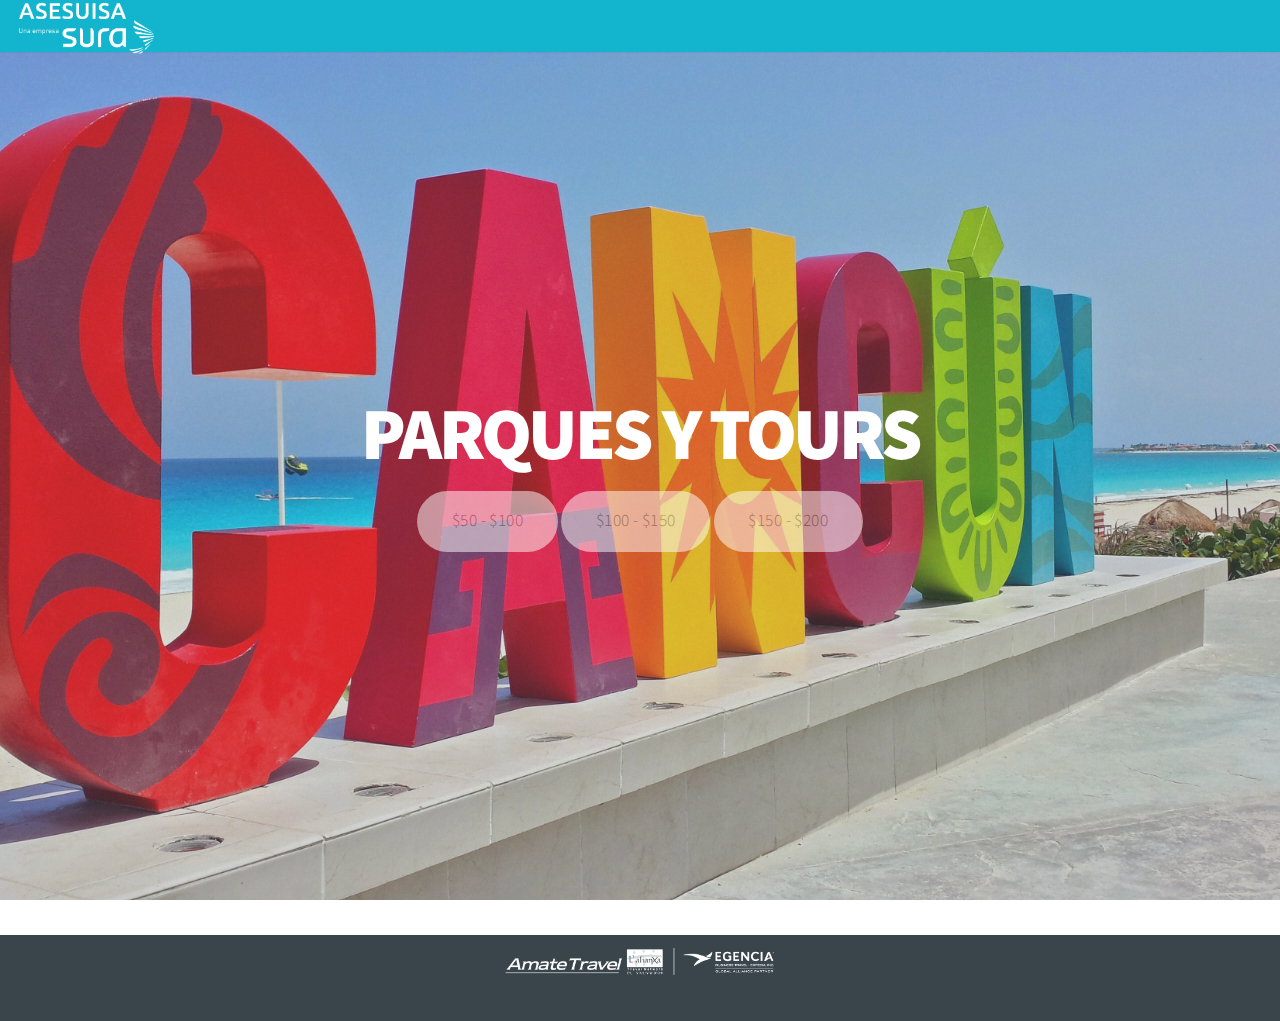
<file: ACUN/Tours/index.html>
<!DOCTYPE HTML>
<html>
<head>
<title>Parques y tours</title>
<meta charset="utf-8" />
<meta name="viewport" content="width=device-width, initial-scale=1" />
<link rel="stylesheet" href="assets/css/main.css" />
</head>
<body>
	<!-- Header -->
	<header id="header">
		<h1>
			<img alt="Logo" src="../../images/Logobl.png" width="139px"
				height="56px">
		</h1>
	</header>
	<!-- Intro -->
	<!-- 
	 -->
	<section id="intro" class="main style1 dark fullscreen">
		<div class="content">
			<header>
				<h2>PARQUES Y TOURS</h2>
			</header>
			<p>
				<a href="#test" onclick="pst(0);"><input type="button"
					value="$50 - $100" style="color: gray;" /></a> <a href="#test"
					onclick="pst(1);"><input type="button" value="$100 - $150"
					style="color: gray;" /></a> <a href="#test" onclick="pst(2);"><input
					type="button" value="$150 - $200" style="color: gray;" /></a>
			</p>
		</div>
	</section>

	<form action="index.html" method="post">
		<section id="test"></section>
	</form>

	<!-- One -->
	<!-- <form action="index.html" method="post" enctype="application/x-www-form-urlencoded">
	<section id="one" class="main style2 right dark fullscreen"
		style="background: url('images/overlay.png'), url('images/chichenluz2.jpg'); background-size: 260px 260px, cover; background-position: top left, center center; background-attachment: fixed, fixed;">

		<div class="content box style2" id="cntnd">
			<header>
				<h2>Chichen ITZA</h2>
			</header>
			<table>
				<tr>
					<td>
						<p style="font-size: 12pt; text-align: justify;">Visite
							Chichen Itza y sienta el misticismo de esta hermosa zona
							arqueológica donde podrá conocer la maravillosa Pirámide de
							Kukulcan, el Templo de los Guerreros y el Juego de Pelota que
							fueron diseñados bajo la influencia de la raza Tolteca y que
							formaron la mágica capital del Imperio Maya. Chichén Itzá se ha
							convertido en una de las nuevas Siete Maravillas del Mundo. En
							este tour también visitará un hermoso Cenote.</p>
					</td>
				</tr>
				<tr>
					<td>
						<p>
							Incluye: Transportación, Guía bilingüe, Entradas, Almuerzo
							buffet, Nado en Cenote. <br> Horario: Lunes a Sábado –
							Duración: 10 hrs Aprox.
						</p>
					</td>
				</tr>
			</table>
		</div>
	</section>
	<section id="two" class="main style2 right dark fullscreen"
		style="background: url('images/overlay.png'), url('images/chichenluz.jpg'); background-size: 260px 260px, cover; background-position: top left, center center; background-attachment: fixed, fixed;">
		<div class="content box style2" id="cntnd">
			<header>
				<h2>Chichen ITZA</h2>
			</header>
			<table>
				<tr>
					<td>
						<p style="font-size: 12pt; text-align: justify;">Visite
							Chichen Itza y sienta el misticismo de esta hermosa zona
							arqueológica donde podrá conocer la maravillosa Pirámide de
							Kukulcan, el Templo de los Guerreros y el Juego de Pelota que
							fueron diseñados bajo la influencia de la raza Tolteca y que
							formaron la mágica capital del Imperio Maya. Chichén Itzá se ha
							convertido en una de las nuevas Siete Maravillas del Mundo. En
							este tour también visitará un hermoso Cenote.</p>
					</td>
				</tr>
				<tr>
					<td>
						<p>
							Incluye: Transportación, Guía bilingüe, Entradas, Almuerzo
							buffet, Nado en Cenote. <br> Horario: Lunes a Sábado –
							Duración: 10 hrs Aprox.
						</p>
					</td>
				</tr>
			</table>
		</div>
	</section> -->
	<!-- </form> -->
	<footer id="footer" style="text-align: center;">
		<!-- Menu -->
		<ul>
			<li><a href="amatetravel.com" target=" "><img
					alt="powerby-amatetravel"
					src="../images/Amate Travel para fondo gris-01.png" width="290px"
					height="44px"></a></li>
		</ul>

	</footer>

	<!-- Scripts -->
	<script src="assets/js/jquery.min.js"></script>
	<script src="assets/js/jquery.poptrox.min.js"></script>
	<script src="assets/js/jquery.scrolly.min.js"></script>
	<script src="assets/js/jquery.scrollex.min.js"></script>
	<script src="assets/js/skel.min.js"></script>
	<script src="assets/js/tours.js"></script>
	<script src="assets/js/util.js"></script>
	<script src="assets/js/main.js"></script>

</body>
</html>
</file>
<file: ACUN/Tours/assets/css/main.css>
@import
	url("https://fonts.googleapis.com/css?family=Source+Sans+Pro:300,900");

@import url("font-awesome.min.css");

/*
	Big Picture by HTML5 UP
	html5up.net | @ajlkn
	Free for personal and commercial use under the CCA 3.0 license (html5up.net/license)
*/

/* Reset */
html, body, div, span, applet, object, iframe, h1, h2, h3, h4, h5, h6, p,
	blockquote, pre, a, abbr, acronym, address, big, cite, code, del, dfn,
	em, img, ins, kbd, q, s, samp, small, strike, strong, sub, sup, tt, var,
	b, u, i, center, dl, dt, dd, ol, ul, li, fieldset, form, label, legend,
	table, caption, tbody, tfoot, thead, tr, th, td, article, aside, canvas,
	details, embed, figure, figcaption, footer, header, hgroup, menu, nav,
	output, ruby, section, summary, time, mark, audio, video {
	margin: 0;
	padding: 0;
	border: 0;
	font-size: 100%;
	font: inherit;
	vertical-align: baseline;
}

article, aside, details, figcaption, figure, footer, header, hgroup,
	menu, nav, section {
	display: block;
}

body {
	line-height: 1;
}

ol, ul {
	list-style: none;
}

blockquote, q {
	quotes: none;
}

blockquote:before, blockquote:after, q:before, q:after {
	content: '';
	content: none;
}

table {
	border-collapse: collapse;
	border-spacing: 0;
}

body {
	-webkit-text-size-adjust: none;
}

/* Box Model */
*, *:before, *:after {
	-moz-box-sizing: border-box;
	-webkit-box-sizing: border-box;
	box-sizing: border-box;
}

/* Basic */
@
-ms-viewport {
	width: device-width;
}

html {
	height: 100%;
}

body {
	background: #ffffff;
	height: 100%;
	min-width: 320px;
}

body.is-loading *, body.is-loading *:before, body.is-loading *:after {
	-moz-animation: none !important;
	-webkit-animation: none !important;
	-ms-animation: none !important;
	animation: none !important;
	-moz-transition: none !important;
	-webkit-transition: none !important;
	-ms-transition: none !important;
	transition: none !important;
}

/* Spinner */
@
-moz-keyframes spinner-rotate { 0% {
	-moz-transform: scale(1) rotate(0deg);
	-webkit-transform: scale(1) rotate(0deg);
	-ms-transform: scale(1) rotate(0deg);
	transform: scale(1) rotate(0deg);
}

100%
{
-moz-transform


:

 

scale


(1)
rotate


(360
deg
);


			

-webkit-transform


:

 

scale


(1)
rotate


(360
deg
);


			

-ms-transform


:

 

scale


(1)
rotate


(360
deg
);


			

transform


:

 

scale


(1)
rotate


(360
deg
);


		

}
}
@
-webkit-keyframes spinner-rotate { 0% {
	-moz-transform: scale(1) rotate(0deg);
	-webkit-transform: scale(1) rotate(0deg);
	-ms-transform: scale(1) rotate(0deg);
	transform: scale(1) rotate(0deg);
}

100%
{
-moz-transform


:

 

scale


(1)
rotate


(360
deg
);


			

-webkit-transform


:

 

scale


(1)
rotate


(360
deg
);


			

-ms-transform


:

 

scale


(1)
rotate


(360
deg
);


			

transform


:

 

scale


(1)
rotate


(360
deg
);


		

}
}
@
-ms-keyframes spinner-rotate { 0% {
	-moz-transform: scale(1) rotate(0deg);
	-webkit-transform: scale(1) rotate(0deg);
	-ms-transform: scale(1) rotate(0deg);
	transform: scale(1) rotate(0deg);
}

100%
{
-moz-transform


:

 

scale


(1)
rotate


(360
deg
);


			

-webkit-transform


:

 

scale


(1)
rotate


(360
deg
);


			

-ms-transform


:

 

scale


(1)
rotate


(360
deg
);


			

transform


:

 

scale


(1)
rotate


(360
deg
);


		

}
}
@
keyframes spinner-rotate { 0% {
	-moz-transform: scale(1) rotate(0deg);
	-webkit-transform: scale(1) rotate(0deg);
	-ms-transform: scale(1) rotate(0deg);
	transform: scale(1) rotate(0deg);
}

100%
{
-moz-transform


:

 

scale


(1)
rotate


(360
deg
);


			

-webkit-transform


:

 

scale


(1)
rotate


(360
deg
);


			

-ms-transform


:

 

scale


(1)
rotate


(360
deg
);


			

transform


:

 

scale


(1)
rotate


(360
deg
);


		

}
}

/* Loader */
@
-moz-keyframes spinner-show { 0% {
	opacity: 0;
}

100%
{
opacity


:

 

1;
}
}
@
-webkit-keyframes spinner-show { 0% {
	opacity: 0;
}

100%
{
opacity


:

 

1;
}
}
@
-ms-keyframes spinner-show { 0% {
	opacity: 0;
}

100%
{
opacity


:

 

1;
}
}
@
keyframes spinner-show { 0% {
	opacity: 0;
}

100%
{
opacity


:

 

1;
}
}
@
-moz-keyframes spinner-hide { 0% {
	-moz-transform: scale(1) rotate(0deg);
	-webkit-transform: scale(1) rotate(0deg);
	-ms-transform: scale(1) rotate(0deg);
	transform: scale(1) rotate(0deg);
	color: #e5e6e7;
	z-index: 100001;
}

99%
{
-moz-transform


:

 

scale


(0
.5


)
rotate


(360
deg
);


			

-webkit-transform


:

 

scale


(0
.5


)
rotate


(360
deg
);


			

-ms-transform


:

 

scale


(0
.5


)
rotate


(360
deg
);


			

transform


:

 

scale


(0
.5


)
rotate


(360
deg
);


			

color


:

 

#e5e6e7


;
z-index


:

 

100001;
}
100%
{
-moz-transform


:

 

scale


(0
.5


)
rotate


(360
deg
);


			

-webkit-transform


:

 

scale


(0
.5


)
rotate


(360
deg
);


			

-ms-transform


:

 

scale


(0
.5


)
rotate


(360
deg
);


			

transform


:

 

scale


(0
.5


)
rotate


(360
deg
);


			

color


:

 

#e5e6e7


;
z-index


:

 

-1;
}
}
@
-webkit-keyframes spinner-hide { 0% {
	-moz-transform: scale(1) rotate(0deg);
	-webkit-transform: scale(1) rotate(0deg);
	-ms-transform: scale(1) rotate(0deg);
	transform: scale(1) rotate(0deg);
	color: #e5e6e7;
	z-index: 100001;
}

99%
{
-moz-transform


:

 

scale


(0
.5


)
rotate


(360
deg
);


			

-webkit-transform


:

 

scale


(0
.5


)
rotate


(360
deg
);


			

-ms-transform


:

 

scale


(0
.5


)
rotate


(360
deg
);


			

transform


:

 

scale


(0
.5


)
rotate


(360
deg
);


			

color


:

 

#e5e6e7


;
z-index


:

 

100001;
}
100%
{
-moz-transform


:

 

scale


(0
.5


)
rotate


(360
deg
);


			

-webkit-transform


:

 

scale


(0
.5


)
rotate


(360
deg
);


			

-ms-transform


:

 

scale


(0
.5


)
rotate


(360
deg
);


			

transform


:

 

scale


(0
.5


)
rotate


(360
deg
);


			

color


:

 

#e5e6e7


;
z-index


:

 

-1;
}
}
@
-ms-keyframes spinner-hide { 0% {
	-moz-transform: scale(1) rotate(0deg);
	-webkit-transform: scale(1) rotate(0deg);
	-ms-transform: scale(1) rotate(0deg);
	transform: scale(1) rotate(0deg);
	color: #e5e6e7;
	z-index: 100001;
}

99%
{
-moz-transform


:

 

scale


(0
.5


)
rotate


(360
deg
);


			

-webkit-transform


:

 

scale


(0
.5


)
rotate


(360
deg
);


			

-ms-transform


:

 

scale


(0
.5


)
rotate


(360
deg
);


			

transform


:

 

scale


(0
.5


)
rotate


(360
deg
);


			

color


:

 

#e5e6e7


;
z-index


:

 

100001;
}
100%
{
-moz-transform


:

 

scale


(0
.5


)
rotate


(360
deg
);


			

-webkit-transform


:

 

scale


(0
.5


)
rotate


(360
deg
);


			

-ms-transform


:

 

scale


(0
.5


)
rotate


(360
deg
);


			

transform


:

 

scale


(0
.5


)
rotate


(360
deg
);


			

color


:

 

#e5e6e7


;
z-index


:

 

-1;
}
}
@
keyframes spinner-hide { 0% {
	-moz-transform: scale(1) rotate(0deg);
	-webkit-transform: scale(1) rotate(0deg);
	-ms-transform: scale(1) rotate(0deg);
	transform: scale(1) rotate(0deg);
	color: #e5e6e7;
	z-index: 100001;
}

99%
{
-moz-transform


:

 

scale


(0
.5


)
rotate


(360
deg
);


			

-webkit-transform


:

 

scale


(0
.5


)
rotate


(360
deg
);


			

-ms-transform


:

 

scale


(0
.5


)
rotate


(360
deg
);


			

transform


:

 

scale


(0
.5


)
rotate


(360
deg
);


			

color


:

 

#e5e6e7


;
z-index


:

 

100001;
}
100%
{
-moz-transform


:

 

scale


(0
.5


)
rotate


(360
deg
);


			

-webkit-transform


:

 

scale


(0
.5


)
rotate


(360
deg
);


			

-ms-transform


:

 

scale


(0
.5


)
rotate


(360
deg
);


			

transform


:

 

scale


(0
.5


)
rotate


(360
deg
);


			

color


:

 

#e5e6e7


;
z-index


:

 

-1;
}
}
@
-moz-keyframes overlay-hide { 0% {
	opacity: 1;
	z-index: 100000;
}

15%
{
opacity


:

 

1;
z-index


:

 

100000;
}
99%
{
opacity


:

 

0;
z-index


:

 

100000;
}
100%
{
opacity


:

 

0;
z-index


:

 

-1;
}
}
@
-webkit-keyframes overlay-hide { 0% {
	opacity: 1;
	z-index: 100000;
}

15%
{
opacity


:

 

1;
z-index


:

 

100000;
}
99%
{
opacity


:

 

0;
z-index


:

 

100000;
}
100%
{
opacity


:

 

0;
z-index


:

 

-1;
}
}
@
-ms-keyframes overlay-hide { 0% {
	opacity: 1;
	z-index: 100000;
}

15%
{
opacity


:

 

1;
z-index


:

 

100000;
}
99%
{
opacity


:

 

0;
z-index


:

 

100000;
}
100%
{
opacity


:

 

0;
z-index


:

 

-1;
}
}
@
keyframes overlay-hide { 0% {
	opacity: 1;
	z-index: 100000;
}

15%
{
opacity


:

 

1;
z-index


:

 

100000;
}
99%
{
opacity


:

 

0;
z-index


:

 

100000;
}
100%
{
opacity


:

 

0;
z-index


:

 

-1;
}
}
body {
	text-decoration: none;
}

body:before {
	-moz-animation: spinner-show 1.5s 1 0.25s ease forwards, spinner-hide
		0.25s ease-in-out forwards !important;
	-webkit-animation: spinner-show 1.5s 1 0.25s ease forwards, spinner-hide
		0.25s ease-in-out forwards !important;
	-ms-animation: spinner-show 1.5s 1 0.25s ease forwards, spinner-hide
		0.25s ease-in-out forwards !important;
	animation: spinner-show 1.5s 1 0.25s ease forwards, spinner-hide 0.25s
		ease-in-out forwards !important;
	-moz-transform-origin: 50% 50%;
	-webkit-transform-origin: 50% 50%;
	-ms-transform-origin: 50% 50%;
	transform-origin: 50% 50%;
	-moz-osx-font-smoothing: grayscale;
	-webkit-font-smoothing: antialiased;
	font-family: FontAwesome;
	font-style: normal;
	font-weight: normal;
	text-transform: none !important;
	color: #e5e6e7;
	content: '\f1ce';
	cursor: default;
	display: block;
	font-size: 2em;
	height: 2em;
	left: 50%;
	line-height: 2em;
	margin: -1em 0 0 -1em;
	opacity: 0;
	position: fixed;
	text-align: center;
	top: 50%;
	width: 2em;
	z-index: -1;
}

body:after {
	-moz-animation: overlay-hide 1.5s ease-in forwards !important;
	-webkit-animation: overlay-hide 1.5s ease-in forwards !important;
	-ms-animation: overlay-hide 1.5s ease-in forwards !important;
	animation: overlay-hide 1.5s ease-in forwards !important;
	background: #ffffff;
	content: '';
	display: block;
	height: 100%;
	left: 0;
	opacity: 0;
	position: fixed;
	top: 0;
	width: 100%;
	z-index: -1;
}

body.is-loading:before {
	-moz-animation: spinner-show 1.5s 1 0.25s ease forwards, spinner-rotate
		0.75s infinite linear !important;
	-webkit-animation: spinner-show 1.5s 1 0.25s ease forwards,
		spinner-rotate 0.75s infinite linear !important;
	-ms-animation: spinner-show 1.5s 1 0.25s ease forwards, spinner-rotate
		0.75s infinite linear !important;
	animation: spinner-show 1.5s 1 0.25s ease forwards, spinner-rotate 0.75s
		infinite linear !important;
	z-index: 100001;
}

body.is-loading:after {
	-moz-animation: none !important;
	-webkit-animation: none !important;
	-ms-animation: none !important;
	animation: none !important;
	opacity: 1;
	z-index: 100000;
}

@media ( -webkit-min-device-pixel-ratio : 2) {
	body:before {
		line-height: 2.025em;
	}
}

/* Type */
body, input, textarea, select {
	font-family: "Source Sans Pro", "sans-serif";
	font-weight: 300;
	font-size: 18pt;
	line-height: 1em;
	color: #39454b;
	letter-spacing: 0.025em;
}

@media screen and (max-width: 1920px) {
	body, input, textarea, select {
		font-size: 17pt;
	}
}

@media screen and (max-width: 1680px) {
	body, input, textarea, select {
		font-size: 15pt;
	}
}

@media screen and (max-width: 1280px) {
	body, input, textarea, select {
		font-size: 13pt;
	}
}

@media screen and (max-width: 1000px) {
	body, input, textarea, select {
		font-size: 13pt;
	}
}

@media screen and (max-width: 736px) {
	body, input, textarea, select {
		font-size: 12pt;
		line-height: 1.5em;
	}
}

h1, h2, h3, h4, h5, h6 {
	font-weight: 900;
	color: inherit;
	letter-spacing: -0.0325em;
}

h1 a, h2 a, h3 a, h4 a, h5 a, h6 a {
	color: inherit;
	text-decoration: none;
}

h2 {
	font-size: 2.25em;
	line-height: 1.25em;
	letter-spacing: -0.05em;
}

@media screen and (max-width: 736px) {
	h2 {
		font-size: 1.5em;
	}
}

strong, b {
	font-weight: 900;
	color: inherit;
}

em, i {
	font-style: italic;
}

a {
	-moz-transition: color 0.2s ease-in-out;
	-webkit-transition: color 0.2s ease-in-out;
	-ms-transition: color 0.2s ease-in-out;
	transition: color 0.2s ease-in-out;
	color: #98c593;
}

sub {
	position: relative;
	top: 0.5em;
	font-size: 0.8em;
}

sup {
	position: relative;
	top: -0.5em;
	font-size: 0.8em;
}

hr {
	border: 0;
	border-top: solid 1px #e5e6e7;
}

blockquote {
	border-left: solid 0.5em #e5e6e7;
	padding: 1em 0 1em 2em;
	font-style: italic;
}

p, ul, ol, dl, table {
	margin-bottom: 1em;
}

/* Box */
.box {
	background: #ffffff;
	color: #39454b;
	padding: 2em;
}

.box>:last-child {
	margin-bottom: 0;
}

.box.style2 {
	padding: 3.5em 2.5em 3.5em 2.5em;
}

@media screen and (max-width: 736px) {
	.box {
		padding: 1em;
	}
	.box.style2 {
		padding: 1.5em 1.25em 1.5em 1.25em;
		background-color: rgba(255, 255, 255, 0.9);
	}
}

/* Button */
input[type="button"], input[type="submit"], input[type="reset"], .button,
	button {
	-moz-appearance: none;
	-webkit-appearance: none;
	-ms-appearance: none;
	appearance: none;
	-moz-transition: background-color 0.2s ease-in-out;
	-webkit-transition: background-color 0.2s ease-in-out;
	-ms-transition: background-color 0.2s ease-in-out;
	transition: background-color 0.2s ease-in-out;
	background-color: #ffffff;
	border: 0;
	opacity: 0.5;
	border-radius: 3.5em;
	color: #ffffff;
	cursor: pointer;
	display: inline-block;
	height: 3.5em;
	line-height: 3.5em;
	outline: 0;
	padding: 0 2em 0 2em;
	position: relative;
	text-align: center;
	text-decoration: none;
}

input[type="button"].down, input[type="submit"].down, input[type="reset"].down,
	.button.down, button.down {
	width: 5em;
	height: 5em;
	line-height: 4.5em;
	padding: 0;
	background-image: url("images/dark-arrow.svg");
	background-position: center center;
	background-repeat: no-repeat;
	text-indent: -10em;
	overflow: hidden;
}

input[type="button"].down.anchored, input[type="submit"].down.anchored,
	input[type="reset"].down.anchored, .button.down.anchored, button.down.anchored
	{
	bottom: 0;
	border-bottom: 0;
	border-radius: 3em 3em 0 0;
	height: 4.5em;
	margin-left: -2.5em;
}

input[type="button"].anchored, input[type="submit"].anchored, input[type="reset"].anchored,
	.button.anchored, button.anchored {
	position: absolute;
	left: 50%;
}

input[type="button"]:hover, input[type="submit"]:hover, input[type="reset"]:hover,
	.button:hover, button:hover {
	background-color: #ffffff;
	opacity: 1;
}

input[type="button"]:active, input[type="submit"]:active, input[type="reset"]:active,
	.button:active, button:active {
	background-color: #88bc82;
}

input[type="button"].style2, input[type="submit"].style2, input[type="reset"].style2,
	.button.style2, button.style2 {
	background-color: transparent;
	border: solid 2px #e5e6e7;
	color: inherit;
}

input[type="button"].style2:hover, input[type="submit"].style2:hover,
	input[type="reset"].style2:hover, .button.style2:hover, button.style2:hover
	{
	background-color: rgba(229, 230, 231, 0.25);
}

input[type="button"].style2:active, input[type="submit"].style2:active,
	input[type="reset"].style2:active, .button.style2:active, button.style2:active
	{
	background-color: rgba(229, 230, 231, 0.375);
}

input[type="button"].style2.down, input[type="submit"].style2.down,
	input[type="reset"].style2.down, .button.style2.down, button.style2.down
	{
	background-image: url("images/arrow.svg");
}

/* Form */
form {
	margin: 0 0 2em 0;
}

form .field {
	margin: 0 0 1.5em 0;
}

form .field.half {
	width: 50%;
	float: left;
	padding: 0 0 0 0.75em;
}

form .field.half.first {
	padding: 0 0.75em 0 0;
}

form>.actions {
	margin: 1.5em 0 0 0 !important;
}

@media screen and (max-width: 736px) {
	form .field {
		margin: 0 0 1em 0;
	}
	form .field.half {
		padding: 0 0 0 0.5em;
	}
	form .field.half.first {
		padding: 0 0.5em 0 0;
	}
	form>.actions {
		margin: 1em 0 0 0 !important;
	}
}

@media screen and (max-width: 480px) {
	form .field.half {
		width: 100%;
		float: none;
		padding: 0;
	}
	form .field.half.first {
		padding: 0;
	}
}

label {
	display: block;
}

input[type="text"], input[type="password"], input[type="email"], input[type="tel"],
	input[type="search"], input[type="url"], select, textarea {
	-moz-appearance: none;
	-webkit-appearance: none;
	-ms-appearance: none;
	appearance: none;
	-moz-transition: border-color 0.2s ease-in-out, color 0.2s ease-in-out;
	-webkit-transition: border-color 0.2s ease-in-out, color 0.2s
		ease-in-out;
	-ms-transition: border-color 0.2s ease-in-out, color 0.2s ease-in-out;
	transition: border-color 0.2s ease-in-out, color 0.2s ease-in-out;
	color: #39454b;
	display: block;
	width: 100%;
	padding: 0.65em 0.75em;
	background: none;
	border: solid 2px #e5e6e7;
	color: inherit;
	border-radius: 0.5em;
	outline: none;
	
}

input[type="text"]:focus, input[type="password"]:focus, input[type="email"]:focus,
	input[type="tel"]:focus, input[type="search"]:focus, input[type="url"]:focus,
	select:focus, textarea:focus {
	border-color: #9ac8e9;
}

input[type="text"], input[type="password"], input[type="email"], input[type="tel"],
	input[type="search"], input[type="url"], select {
	line-height: 1.35em;
}

textarea {
	min-height: 8em;
}

::-moz-focus-inner {
	border: 0;
}

::-webkit-input-placeholder {
	opacity: 0.375;
}

:-moz-placeholder {
	opacity: 0.375;
}

::-moz-placeholder {
	opacity: 0.375;
}

:-ms-input-placeholder {
	opacity: 0.375;
}

.formerize-placeholder {
	opacity: 0.375;
}

/* Icon */
.icon {
	text-decoration: none;
}

.icon:before {
	display: inline-block;
	font-family: FontAwesome;
	font-size: 1.25em;
	text-decoration: none;
	font-style: normal;
	font-weight: normal;
	line-height: 1;
	-webkit-font-smoothing: antialiased;
	-moz-osx-font-smoothing: grayscale;
}

.icon>.label {
	display: none;
}

/* Image */
.image {
	position: relative;
	display: inline-block;
}

.image:before {
	content: '';
	position: absolute;
	left: 0;
	top: 0;
	width: 100%;
	height: 100%;
	background: url("images/overlay.png");
}

.image img {
	display: block;
	width: 100%;
}

.image.featured {
	display: block;
	width: 100%;
	margin: 0 0 2em 0;
}

.image.fit {
	display: block;
	width: 100%;
}

.image.left {
	float: left;
	margin: 0 2em 2em 0;
}

.image.centered {
	display: block;
	margin: 0 0 2em 0;
}

.image.centered img {
	margin: 0 auto;
	width: auto;
}

/* List */
ul.default {
	list-style: disc;
	padding-left: 1em;
}

ul.default li {
	padding-left: 0.5em;
}

ul.icons {
	cursor: default;
}

ul.icons li {
	display: inline-block;
}

ul.icons a {
	display: inline-block;
	width: 2em;
	height: 2em;
	line-height: 2em;
	text-align: center;
	border: 0;
}

ul.menu {
	cursor: default;
}

ul.menu li {
	display: inline-block;
	line-height: 1em;
	border-left: solid 1px #e5e6e7;
	padding: 0 0 0 0.5em;
	margin: 0 0 0 0.5em;
}

ul.menu li:first-child {
	border-left: 0;
	padding-left: 0;
	margin-left: 0;
}

ul.actions {
	cursor: default;
}

ul.actions li {
	display: inline-block;
	margin: 0 0 0 0.5em;
}

ul.actions li:first-child {
	margin-left: 0;
}

ol.default {
	list-style: decimal;
	padding-left: 1.25em;
}

ol.default li {
	padding-left: 0.25em;
}

/* Sections/Article */
header {
	margin-bottom: 1em;
}

header p {
	display: block;
	margin: 1em 0 0 0;
	padding: 0 0 0.5em 0;
}

footer {
	margin-top: 2em;
}

/* Table */
table {
	width: 100%;
}

table.default {
	width: 100%;
}

table.default tbody tr:nth-child(2n+2) {
	background: rgba(229, 230, 231, 0.5);
}

table.default td {
	padding: 0.5em 1em 0.5em 1em;
}

table.default th {
	text-align: left;
	font-weight: 900;
	padding: 0.5em 1em 0.5em 1em;
}

table.default thead {
	background: #39454b;
	color: #ffffff;
}

table.default tfoot {
	background: #e5e6e7;
}

/* Poptrox */
.poptrox-popup {
	-moz-box-sizing: content-box;
	-webkit-box-sizing: content-box;
	-ms-box-sizing: content-box;
	box-sizing: content-box;
	background: #fff;
	padding-bottom: 3em;
	box-shadow: 0 0.1em 0.15em 0 rgba(0, 0, 0, 0.15);
}

.poptrox-popup .loader {
	position: absolute;
	top: 50%;
	left: 50%;
	margin: -1em 0 0 -1em;
	width: 2em;
	height: 2em;
	display: block;
	font-size: 2em;
}

.poptrox-popup .loader:before {
	-moz-animation: spinner-rotate 0.75s infinite linear !important;
	-webkit-animation: spinner-rotate 0.75s infinite linear !important;
	-ms-animation: spinner-rotate 0.75s infinite linear !important;
	animation: spinner-rotate 0.75s infinite linear !important;
	-moz-osx-font-smoothing: grayscale;
	-webkit-font-smoothing: antialiased;
	font-family: FontAwesome;
	font-style: normal;
	font-weight: normal;
	text-transform: none !important;
	color: #e5e6e7;
	content: '\f1ce';
	cursor: default;
	display: block;
	height: 2em;
	left: 0;
	line-height: 2em;
	position: absolute;
	text-align: center;
	top: 0;
	width: 2em;
}

.poptrox-popup .caption {
	position: absolute;
	bottom: 0;
	left: 0;
	background: #ffffff;
	width: 100%;
	height: 3em;
	line-height: 2.8em;
	text-align: center;
	cursor: default;
	z-index: 1;
	font-size: 0.9em;
}

.poptrox-popup .nav-next, .poptrox-popup .nav-previous {
	-moz-transition: opacity 0.2s ease-in-out;
	-webkit-transition: opacity 0.2s ease-in-out;
	-ms-transition: opacity 0.2s ease-in-out;
	transition: opacity 0.2s ease-in-out;
	position: absolute;
	top: 0;
	width: 50%;
	height: 100%;
	opacity: 0;
	cursor: pointer;
	background: rgba(0, 0, 0, 0.01);
	-webkit-tap-highlight-color: rgba(255, 255, 255, 0);
}

.poptrox-popup .nav-next:before, .poptrox-popup .nav-previous:before {
	content: '';
	position: absolute;
	width: 96px;
	height: 64px;
	background: url("images/poptrox-nav.svg");
	top: calc(50% - 1.5em);
	margin: -32px 0 0 0;
}

.poptrox-popup:hover .nav-next, .poptrox-popup:hover .nav-previous {
	opacity: 0.5;
}

.poptrox-popup:hover .nav-next:hover, .poptrox-popup:hover .nav-previous:hover
	{
	opacity: 1.0;
}

.poptrox-popup .nav-previous:before {
	-moz-transform: scaleX(-1);
	-webkit-transform: scaleX(-1);
	-ms-transform: scaleX(-1);
	transform: scaleX(-1);
	-ms-filter: "FlipH";
	filter: FlipH;
}

.poptrox-popup .nav-next {
	right: 0;
}

.poptrox-popup .nav-next:before {
	right: 0;
}

.poptrox-popup .nav-previous {
	left: 0;
}

.poptrox-popup .nav-previous:before {
	left: 0;
}

.poptrox-popup .closer {
	-moz-transition: opacity 0.2s ease-in-out;
	-webkit-transition: opacity 0.2s ease-in-out;
	-ms-transition: opacity 0.2s ease-in-out;
	transition: opacity 0.2s ease-in-out;
	position: absolute;
	top: 0;
	right: 0;
	width: 64px;
	height: 64px;
	text-indent: -9999px;
	z-index: 2;
	opacity: 0;
	-webkit-tap-highlight-color: rgba(255, 255, 255, 0);
}

.poptrox-popup .closer:before {
	content: '';
	display: block;
	position: absolute;
	right: 16px;
	top: 16px;
	width: 40px;
	height: 40px;
	border-radius: 100%;
	box-shadow: inset 0 0 0 2px #fff;
	background: url("images/poptrox-closer.svg") center center;
	color: #ffffff !important;
}

.poptrox-popup:hover .closer {
	opacity: 0.5;
}

.poptrox-popup:hover .closer:hover {
	opacity: 1.0;
}

body.is-touch .poptrox-popup .nav-next, body.is-touch .poptrox-popup .nav-previous,
	body.is-touch .poptrox-popup .closer {
	opacity: 1.0 !important;
}

@media screen and (max-width: 736px) {
	.poptrox-popup .nav-next:before, .poptrox-popup .nav-previous:before {
		width: 48px;
		height: 32px;
		background-size: contain;
		margin: -16px 0 0 0;
	}
	.poptrox-popup .closer:before {
		right: 12px;
		top: 12px;
		width: 20px;
		height: 20px;
		box-shadow: inset 0 0 0 1px #fff;
		background-size: contain;
		opacity: 0.65;
	}
}

/* Gallery */
.gallery {
	display: -moz-flex;
	display: -webkit-flex;
	display: -ms-flex;
	display: flex;
	-moz-flex-wrap: wrap;
	-webkit-flex-wrap: wrap;
	-ms-flex-wrap: wrap;
	flex-wrap: wrap;
	width: 45em;
	max-width: 100%;
	margin: 0 auto 2em auto;
}

.gallery article {
	-moz-transition: -moz-transform 1s ease, opacity 1s ease;
	-webkit-transition: -webkit-transform 1s ease, opacity 1s ease;
	-ms-transition: -ms-transform 1s ease, opacity 1s ease;
	transition: transform 1s ease, opacity 1s ease;
	-moz-transform: translateX(0);
	-webkit-transform: translateX(0);
	-ms-transform: translateX(0);
	transform: translateX(0);
	width: 50%;
	position: relative;
	opacity: 1.0;
}

.gallery article .image {
	margin: 0;
	display: block;
}

.gallery article:nth-last-child(1n) {
	-moz-transition-delay: 0.05s;
	-webkit-transition-delay: 0.05s;
	-ms-transition-delay: 0.05s;
	transition-delay: 0.05s;
}

.gallery article:nth-last-child(2n) {
	-moz-transition-delay: 0.05s;
	-webkit-transition-delay: 0.05s;
	-ms-transition-delay: 0.05s;
	transition-delay: 0.05s;
}

.gallery article:nth-last-child(2n) {
	-moz-transition-delay: 0.1s;
	-webkit-transition-delay: 0.1s;
	-ms-transition-delay: 0.1s;
	transition-delay: 0.1s;
}

.gallery article:nth-last-child(3n) {
	-moz-transition-delay: 0.1s;
	-webkit-transition-delay: 0.1s;
	-ms-transition-delay: 0.1s;
	transition-delay: 0.1s;
}

.gallery article:nth-last-child(3n) {
	-moz-transition-delay: 0.15s;
	-webkit-transition-delay: 0.15s;
	-ms-transition-delay: 0.15s;
	transition-delay: 0.15s;
}

.gallery article:nth-last-child(4n) {
	-moz-transition-delay: 0.15s;
	-webkit-transition-delay: 0.15s;
	-ms-transition-delay: 0.15s;
	transition-delay: 0.15s;
}

.gallery article:nth-last-child(4n) {
	-moz-transition-delay: 0.2s;
	-webkit-transition-delay: 0.2s;
	-ms-transition-delay: 0.2s;
	transition-delay: 0.2s;
}

.gallery article:nth-last-child(5n) {
	-moz-transition-delay: 0.2s;
	-webkit-transition-delay: 0.2s;
	-ms-transition-delay: 0.2s;
	transition-delay: 0.2s;
}

.gallery article:nth-last-child(5n) {
	-moz-transition-delay: 0.25s;
	-webkit-transition-delay: 0.25s;
	-ms-transition-delay: 0.25s;
	transition-delay: 0.25s;
}

.gallery article:nth-last-child(6n) {
	-moz-transition-delay: 0.25s;
	-webkit-transition-delay: 0.25s;
	-ms-transition-delay: 0.25s;
	transition-delay: 0.25s;
}

.gallery article:nth-last-child(6n) {
	-moz-transition-delay: 0.3s;
	-webkit-transition-delay: 0.3s;
	-ms-transition-delay: 0.3s;
	transition-delay: 0.3s;
}

.gallery article:nth-last-child(7n) {
	-moz-transition-delay: 0.3s;
	-webkit-transition-delay: 0.3s;
	-ms-transition-delay: 0.3s;
	transition-delay: 0.3s;
}

.gallery article:nth-last-child(7n) {
	-moz-transition-delay: 0.35s;
	-webkit-transition-delay: 0.35s;
	-ms-transition-delay: 0.35s;
	transition-delay: 0.35s;
}

.gallery article:nth-last-child(8n) {
	-moz-transition-delay: 0.35s;
	-webkit-transition-delay: 0.35s;
	-ms-transition-delay: 0.35s;
	transition-delay: 0.35s;
}

.gallery article:nth-last-child(8n) {
	-moz-transition-delay: 0.4s;
	-webkit-transition-delay: 0.4s;
	-ms-transition-delay: 0.4s;
	transition-delay: 0.4s;
}

.gallery article:nth-last-child(9n) {
	-moz-transition-delay: 0.4s;
	-webkit-transition-delay: 0.4s;
	-ms-transition-delay: 0.4s;
	transition-delay: 0.4s;
}

.gallery article:nth-last-child(9n) {
	-moz-transition-delay: 0.45s;
	-webkit-transition-delay: 0.45s;
	-ms-transition-delay: 0.45s;
	transition-delay: 0.45s;
}

.gallery article:nth-last-child(10n) {
	-moz-transition-delay: 0.45s;
	-webkit-transition-delay: 0.45s;
	-ms-transition-delay: 0.45s;
	transition-delay: 0.45s;
}

.gallery article:nth-last-child(10n) {
	-moz-transition-delay: 0.5s;
	-webkit-transition-delay: 0.5s;
	-ms-transition-delay: 0.5s;
	transition-delay: 0.5s;
}

.gallery article:nth-last-child(11n) {
	-moz-transition-delay: 0.5s;
	-webkit-transition-delay: 0.5s;
	-ms-transition-delay: 0.5s;
	transition-delay: 0.5s;
}

.gallery article:nth-last-child(11n) {
	-moz-transition-delay: 0.55s;
	-webkit-transition-delay: 0.55s;
	-ms-transition-delay: 0.55s;
	transition-delay: 0.55s;
}

.gallery article:nth-last-child(12n) {
	-moz-transition-delay: 0.55s;
	-webkit-transition-delay: 0.55s;
	-ms-transition-delay: 0.55s;
	transition-delay: 0.55s;
}

.gallery article:nth-last-child(12n) {
	-moz-transition-delay: 0.6s;
	-webkit-transition-delay: 0.6s;
	-ms-transition-delay: 0.6s;
	transition-delay: 0.6s;
}

.gallery article:nth-last-child(13n) {
	-moz-transition-delay: 0.6s;
	-webkit-transition-delay: 0.6s;
	-ms-transition-delay: 0.6s;
	transition-delay: 0.6s;
}

.gallery article:nth-last-child(13n) {
	-moz-transition-delay: 0.65s;
	-webkit-transition-delay: 0.65s;
	-ms-transition-delay: 0.65s;
	transition-delay: 0.65s;
}

.gallery article:nth-last-child(14n) {
	-moz-transition-delay: 0.65s;
	-webkit-transition-delay: 0.65s;
	-ms-transition-delay: 0.65s;
	transition-delay: 0.65s;
}

.gallery article:nth-last-child(14n) {
	-moz-transition-delay: 0.7s;
	-webkit-transition-delay: 0.7s;
	-ms-transition-delay: 0.7s;
	transition-delay: 0.7s;
}

.gallery article:nth-last-child(15n) {
	-moz-transition-delay: 0.7s;
	-webkit-transition-delay: 0.7s;
	-ms-transition-delay: 0.7s;
	transition-delay: 0.7s;
}

.gallery article:nth-last-child(15n) {
	-moz-transition-delay: 0.75s;
	-webkit-transition-delay: 0.75s;
	-ms-transition-delay: 0.75s;
	transition-delay: 0.75s;
}

.gallery article:nth-last-child(16n) {
	-moz-transition-delay: 0.75s;
	-webkit-transition-delay: 0.75s;
	-ms-transition-delay: 0.75s;
	transition-delay: 0.75s;
}

.gallery article:nth-last-child(16n) {
	-moz-transition-delay: 0.8s;
	-webkit-transition-delay: 0.8s;
	-ms-transition-delay: 0.8s;
	transition-delay: 0.8s;
}

.gallery article:nth-last-child(17n) {
	-moz-transition-delay: 0.8s;
	-webkit-transition-delay: 0.8s;
	-ms-transition-delay: 0.8s;
	transition-delay: 0.8s;
}

.gallery article:nth-last-child(17n) {
	-moz-transition-delay: 0.85s;
	-webkit-transition-delay: 0.85s;
	-ms-transition-delay: 0.85s;
	transition-delay: 0.85s;
}

.gallery article:nth-last-child(18n) {
	-moz-transition-delay: 0.85s;
	-webkit-transition-delay: 0.85s;
	-ms-transition-delay: 0.85s;
	transition-delay: 0.85s;
}

.gallery article:nth-last-child(18n) {
	-moz-transition-delay: 0.9s;
	-webkit-transition-delay: 0.9s;
	-ms-transition-delay: 0.9s;
	transition-delay: 0.9s;
}

.gallery article:nth-last-child(19n) {
	-moz-transition-delay: 0.9s;
	-webkit-transition-delay: 0.9s;
	-ms-transition-delay: 0.9s;
	transition-delay: 0.9s;
}

.gallery article:nth-last-child(19n) {
	-moz-transition-delay: 0.95s;
	-webkit-transition-delay: 0.95s;
	-ms-transition-delay: 0.95s;
	transition-delay: 0.95s;
}

.gallery article:nth-last-child(20n) {
	-moz-transition-delay: 0.95s;
	-webkit-transition-delay: 0.95s;
	-ms-transition-delay: 0.95s;
	transition-delay: 0.95s;
}

.gallery article:nth-last-child(20n) {
	-moz-transition-delay: 1s;
	-webkit-transition-delay: 1s;
	-ms-transition-delay: 1s;
	transition-delay: 1s;
}

.gallery article:nth-last-child(21n) {
	-moz-transition-delay: 1s;
	-webkit-transition-delay: 1s;
	-ms-transition-delay: 1s;
	transition-delay: 1s;
}

.gallery article:nth-last-child(21n) {
	-moz-transition-delay: 1.05s;
	-webkit-transition-delay: 1.05s;
	-ms-transition-delay: 1.05s;
	transition-delay: 1.05s;
}

.gallery article:nth-last-child(22n) {
	-moz-transition-delay: 1.05s;
	-webkit-transition-delay: 1.05s;
	-ms-transition-delay: 1.05s;
	transition-delay: 1.05s;
}

.gallery article:nth-last-child(22n) {
	-moz-transition-delay: 1.1s;
	-webkit-transition-delay: 1.1s;
	-ms-transition-delay: 1.1s;
	transition-delay: 1.1s;
}

.gallery article:nth-last-child(23n) {
	-moz-transition-delay: 1.1s;
	-webkit-transition-delay: 1.1s;
	-ms-transition-delay: 1.1s;
	transition-delay: 1.1s;
}

.gallery article:nth-last-child(23n) {
	-moz-transition-delay: 1.15s;
	-webkit-transition-delay: 1.15s;
	-ms-transition-delay: 1.15s;
	transition-delay: 1.15s;
}

.gallery article:nth-last-child(24n) {
	-moz-transition-delay: 1.15s;
	-webkit-transition-delay: 1.15s;
	-ms-transition-delay: 1.15s;
	transition-delay: 1.15s;
}

.gallery.inactive article {
	opacity: 0;
}

.gallery.inactive article.from-left {
	-moz-transform: translateX(-14em);
	-webkit-transform: translateX(-14em);
	-ms-transform: translateX(-14em);
	transform: translateX(-14em);
}

.gallery.inactive article.from-right {
	-moz-transform: translateX(14em);
	-webkit-transform: translateX(14em);
	-ms-transform: translateX(14em);
	transform: translateX(14em);
}

.gallery.inactive article.from-top {
	-moz-transform: translateY(-7em);
	-webkit-transform: translateY(-7em);
	-ms-transform: translateY(-7em);
	transform: translateY(-7em);
}

.gallery.inactive article.from-bottom {
	-moz-transform: translateY(7em);
	-webkit-transform: translateY(7em);
	-ms-transform: translateY(7em);
	transform: translateY(7em);
}

@media screen and (max-width: 480px) {
	.gallery {
		-moz-flex-wrap: nowrap;
		-webkit-flex-wrap: nowrap;
		-ms-flex-wrap: nowrap;
		flex-wrap: nowrap;
		-moz-flex-direction: column;
		-webkit-flex-direction: column;
		-ms-flex-direction: column;
		flex-direction: column;
	}
	.gallery article {
		width: 100%;
	}
}

/* Header */
#header {
	position: fixed;
	z-index: 10000;
	left: 0;
	top: 0;
	width: 100%;
	background: #12b5cd;
	height: 3em;
	line-height: 3em;
	box-shadow: 0 0 0.15em 0 rgba(0, 0, 0, 0.1);
}

#header h1 {
	position: absolute;
	left: 1em;
	top: 0;
	height: 3em;
	line-height: 3em;
	cursor: default;
}

#header h1 a {
	font-size: 1.25em;
}

#header nav {
	position: absolute;
	right: 0.5em;
	top: 0;
	height: 3em;
	line-height: 3em;
}

#header nav ul {
	margin: 0;
}

#header nav ul li {
	display: inline-block;
	margin-left: 0.5em;
	font-size: 0.9em;
}

#header nav ul li a {
	display: block;
	color: inherit;
	text-decoration: none;
	height: 3em;
	line-height: 3em;
	padding: 0 0.5em 0 0.5em;
	outline: 0;
}

@media screen and (max-width: 736px) {
	#header {
		height: 2.5em;
		line-height: 2.5em;
	}
	#header h1 {
		text-align: center;
		position: relative;
		left: 0;
		top: 0;
		height: 2.5em;
		line-height: 2.5em;
	}
	#header h1 a {
		font-size: 1em;
	}
	#header nav {
		display: none;
	}
}

body {
	padding-top: 3em;
}

@media screen and (max-width: 736px) {
	body {
		padding-top: 2.5em;
	}
}

/* Main */
.main {
	display: -moz-flex;
	display: -webkit-flex;
	display: -ms-flex;
	display: flex;
	position: relative;
	margin: 0;
	overflow-x: hidden;
}

.main>.content {
	width: 45em;
	max-width: calc(100% - 4em);
	margin: 0 auto;
}

.main>.content>:last-child {
	margin-bottom: 0;
}

.main.fullscreen {
	min-height: 100%;
}

.main.style1 {
	-moz-align-items: center;
	-webkit-align-items: center;
	-ms-align-items: center;
	align-items: center;
	-moz-justify-content: center;
	-webkit-justify-content: center;
	-ms-justify-content: center;
	justify-content: center;
	text-align: center;
	padding: 3em 0 3em 0;
}

.main.style1 h2 {
	font-size: 4.25em;
	line-height: 1em;
}

.main.style1>.content {
	-moz-transition: opacity 1s ease;
	-webkit-transition: opacity 1s ease;
	-ms-transition: opacity 1s ease;
	transition: opacity 1s ease;
	-moz-transform: translateZ(0);
	-webkit-transform: translateZ(0);
	-ms-transform: translateZ(0);
	transform: translateZ(0);
	opacity: 1.0;
	margin: 0;
}

.main.style1.inactive>.content {
	opacity: 0;
}

.main.style2 {
	-moz-align-items: center;
	-webkit-align-items: center;
	-ms-align-items: center;
	align-items: center;
	-moz-justify-content: center;
	-webkit-justify-content: center;
	-ms-justify-content: center;
	justify-content: center;
	padding: 3em 0 3em 0;
	overflow: hidden;
}

.main.style2>.content {
	-moz-transition: -moz-transform 1s ease;
	-webkit-transition: -webkit-transform 1s ease;
	-ms-transition: -ms-transform 1s ease;
	transition: transform 1s ease;
	-moz-transform: translateZ(0);
	-webkit-transform: translateZ(0);
	-ms-transform: translateZ(0);
	transform: translateZ(0);
	position: relative;
	width: 35%;
	margin: 0;
}

.main.style2.left {
	-moz-justify-content: -moz-flex-start;
	-webkit-justify-content: -webkit-flex-start;
	-ms-justify-content: -ms-flex-start;
	justify-content: flex-start;
}

.main.style2.right {
	-moz-justify-content: -moz-flex-end;
	-webkit-justify-content: -webkit-flex-end;
	-ms-justify-content: -ms-flex-end;
	justify-content: flex-end;
}

.main.style2.inactive.left>.content {
	-moz-transform: translateX(-100%);
	-webkit-transform: translateX(-100%);
	-ms-transform: translateX(-100%);
	transform: translateX(-100%);
}

.main.style2.inactive.right>.content {
	-moz-transform: translateX(100%);
	-webkit-transform: translateX(100%);
	-ms-transform: translateX(100%);
	transform: translateX(100%);
}

.main.style3 {
	text-align: center;
	padding: 6em 0 6em 0;
}

.main.style3 .content>header {
	margin-bottom: 2em;
}

.main.style3.primary {
	background: #ffffff;
}

.main.style3.secondary {
	background: #f5f6f7;
}

.main.dark {
	color: #ffffff;
}

.main.dark a {
	color: inherit;
}

.main.dark .button.style2 {
	border-color: #ffffff;
}

.main.dark .button.style2:hover {
	background-color: rgba(255, 255, 255, 0.125);
}

.main.dark .button.style2:active {
	background-color: rgba(255, 255, 255, 0.25);
}

.main.dark .button.style2.down {
	background-image: url("images/dark-arrow.svg");
}

body.is-touch .main {
	background-attachment: scroll !important;
}

@media screen and (max-width: 1920px) {
	.main.style2 .content {
		width: 70%;
		opacity: 0.9;
	}
}

@media screen and (max-width: 1280px) {
	.main.style2 .content {
		width: 50%;
		opacity: 0.9;
	}
}

@media screen and (max-width: 1000px) {
	.main.style2 .content {
		width: 80%;
	}
}

@media screen and (max-width: 736px) {
	.main.fullscreen {
		height: auto !important;
	}
	.main.style1 {
		padding: 4em 15px 4em 15px;
	}
	.main.style1 h2 {
		font-size: 3em;
	}
	.main.style2 {
		padding: 6em 15px 6em 15px;
	}
	.main.style2:before, .main.style2:after {
		display: none !important;
	}
	.main.style2 .button.anchored {
		display: none;
	}
	.main.style2 .content {
		width: 100%;
		max-width: 100%;
		text-align: center;
		-moz-transform: none;
		-webkit-transform: none;
		-ms-transform: none;
		transform: none;
	}
	.main.style3 {
		text-align: center;
		padding: 3em 10px 3em 10px;
	}
}

@media screen and (max-width: 480px) {
	.main>.content {
		max-width: calc(100% - 1.5em);
	}
}

/* Footer */
#footer {
	position: relative;
	height: 5em;
	line-height: 5em;
	margin: 0;
	background: #39454b;
	color: rgba(185, 186, 187, 0.5);
	overflow: hidden;
}

#footer a {
	color: inherit;
}

#footer a:hover {
	color: #b9babb;
}

#footer ul.actions {
	position: absolute;
	left: 1em;
	top: 0.25em;
	height: 5em;
	line-height: 5em;
	margin: 0;
}

#footer ul.actions li {
	font-size: 1.25em;
	margin: 0;
}

#footer ul.actions li a {
	padding: 0.5em;
}

#footer ul.menu {
	position: absolute;
	right: 2em;
	top: 0;
	height: 5em;
	line-height: 5em;
	margin: 0;
}

#footer ul.menu li {
	border-left-color: rgba(185, 186, 187, 0.2);
	font-size: 0.9em;
}

@media screen and (max-width: 1000px) {
	#footer {
		height: auto;
		line-height: inherit;
		text-align: center;
		padding: 2em 1em 2em 1em;
	}
	#footer ul.actions {
		position: relative;
		left: 0;
		top: 0;
		height: auto;
		line-height: inherit;
		margin: 0 0 1em 0;
	}
	#footer ul.menu {
		position: relative;
		right: 0;
		top: 0;
		height: auto;
		line-height: inherit;
	}
}

@media screen and (max-width: 736px) {
	#footer ul.menu li {
		border-left: 0;
		padding: 1em 0 0 0;
		margin: 0;
		display: block;
	}
	#footer ul.menu li:first-child {
		padding-top: 0;
	}
	#footer ul.menu li a {
		line-height: 1.5em;
	}
}

/* Intro */
#intro {
	background: url("images/overlay.png"), url("../../images/Cancun.jpg");
	background-size: 256px 256px, cover;
	background-attachment: fixed, fixed;
	background-position: top left, bottom center;
	background-repeat: repeat, no-repeat;
}

/* One */
#one {
	/*background: url("images/overlay.png"),
		url("../../images/chichenluz2.jpg");
	background-size: 256px 256px, cover;
	background-attachment: fixed, fixed;
	background-position: top left, center center;*/
	
}

/* Two */
#two {
	background: url("images/overlay.png"), url("../../images/two.jpg");
	background-size: 256px 256px, cover;
	background-attachment: fixed, fixed;
	background-position: top left, center center;
}

/* Contact */
#contact {
	overflow: hidden;
	padding-bottom: 0;
}

#contact .box {
	-moz-transition: -moz-transform 1s ease;
	-webkit-transition: -webkit-transform 1s ease;
	-ms-transition: -ms-transform 1s ease;
	transition: transform 1s ease;
	-moz-transform: translateY(0);
	-webkit-transform: translateY(0);
	-ms-transform: translateY(0);
	transform: translateY(0);
	position: relative;
}

#contact.inactive .box {
	-moz-transform: translateY(100%);
	-webkit-transform: translateY(100%);
	-ms-transform: translateY(100%);
	transform: translateY(100%);
}

@media screen and (max-width: 736px) {
	#contact .box {
		padding-bottom: 2em;
	}
}
</file>
